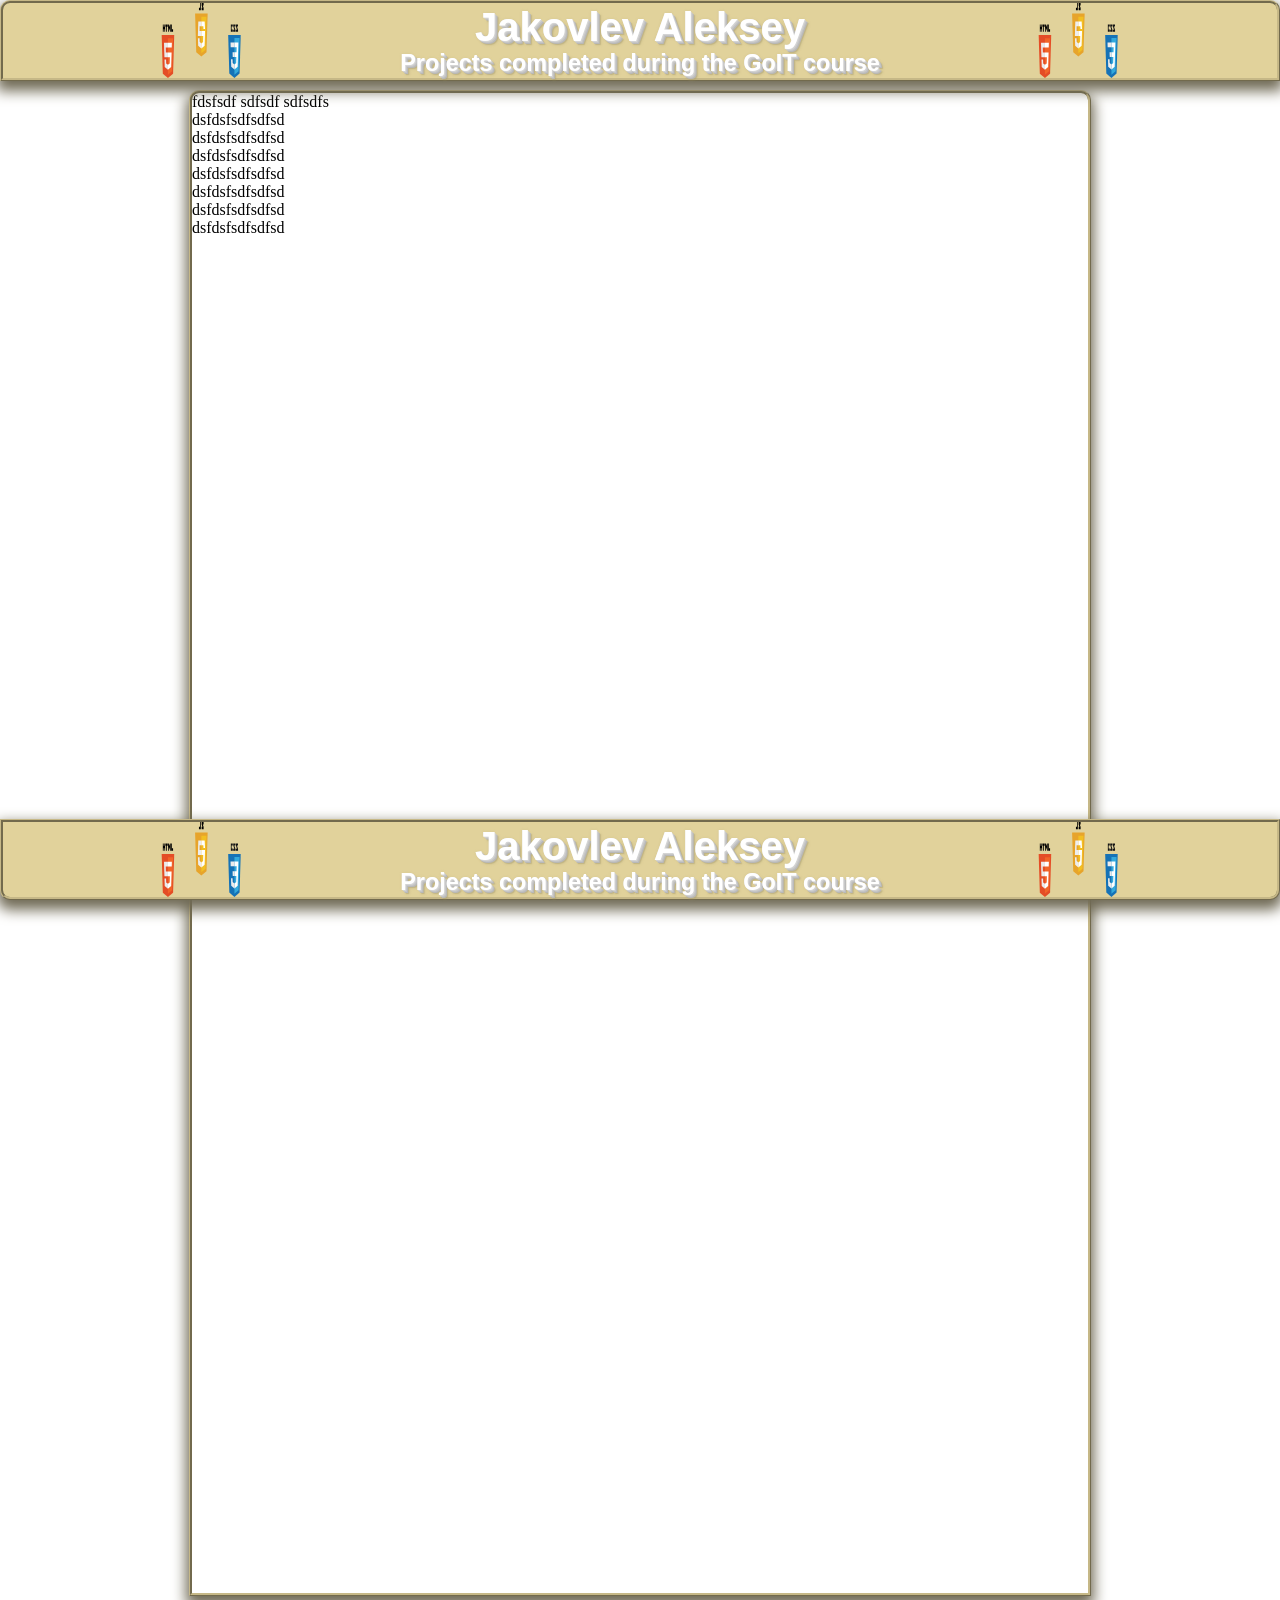
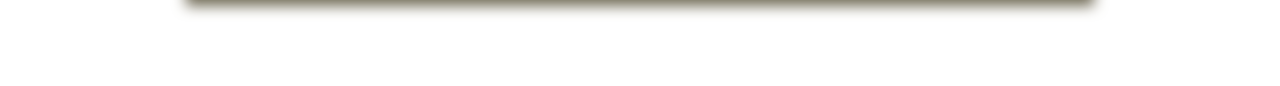
<file: index.html>
<!DOCTYPE html5>
<html lang="en">

<head>
    <meta charset="UTF-8">
    <title>GitHub</title>
    <link rel="stylesheet" href="./style/style.css">
</head>

<body>
    <header>
        <div class="cheet border">
            <div class="logo">
                <img src="./images/full_logo.svg">
            </div>
            <div class="baner">
                <h1>Jakovlev Aleksey</h1>
                <h3>Projects completed during the GoIT course</h3>
            </div>
            <div class="logo">
                <img src="./images/full_logo.svg">
            </div>
           </div>
     
    </header>
    <div class="plug_head"></div>
    <div class="content border">fdsfsdf
       sdfsdf
       sdfsdfs
       <br/>dsfdsfsdfsdfsd
       <br/>dsfdsfsdfsdfsd
       <br/>dsfdsfsdfsdfsd
       <br/>dsfdsfsdfsdfsd
       <br/>dsfdsfsdfsdfsd
       <br/>dsfdsfsdfsdfsd
       <br/>dsfdsfsdfsdfsd
    </div>
    <footer>
        <div class="cheet border">
            <div class="logo">
                <img src="./images/full_logo.svg">
            </div>
            <div class="baner">
                <h1>Jakovlev Aleksey</h1>
                <h3>Projects completed during the GoIT course</h3>
            </div>
            <div class="logo">
                <img src="./images/full_logo.svg">
            </div>
        </div>

    </footer>
</body>

</html>
</file>
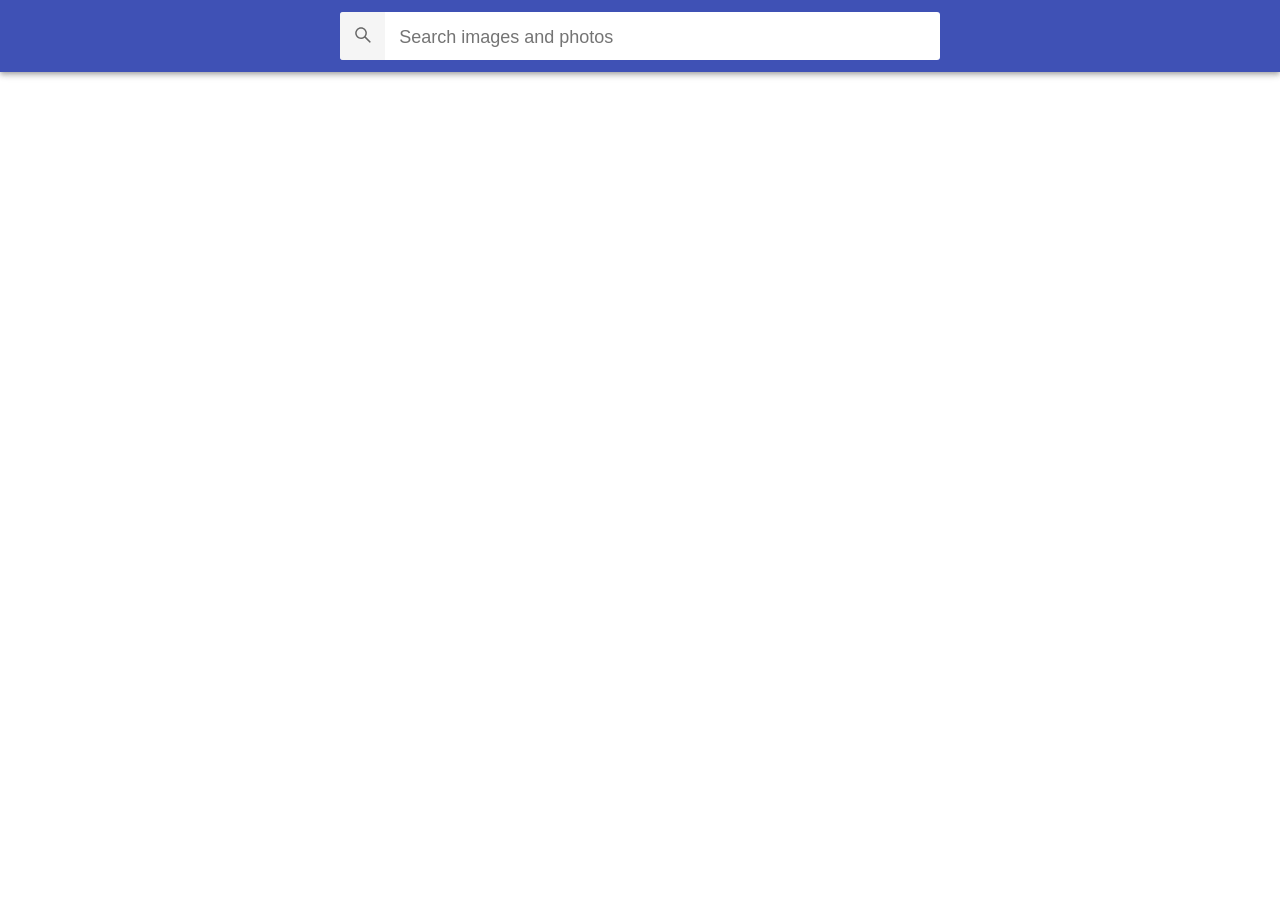
<file: goit-react-hw-03-image-finder/index.html>
<!doctype html><html lang="en"><head><meta charset="utf-8"/><link rel="icon" href="/goit-react-hw-03-image-finder/favicon.ico"/><meta name="viewport" content="width=device-width,initial-scale=1"/><meta http-equiv="Content-Security-Policy" content="upgrade-insecure-requests"><meta name="theme-color" content="#000000"/><meta name="description" content="Web site created using create-react-app"/><link rel="apple-touch-icon" href="/goit-react-hw-03-image-finder/logo192.png"/><link rel="manifest" href="/goit-react-hw-03-image-finder/manifest.json"/><title>React App</title><script type="text/javascript">!function(n){if("/"===n.search[1]){var a=n.search.slice(1).split("&").map((function(n){return n.replace(/~and~/g,"&")})).join("?");window.history.replaceState(null,null,n.pathname.slice(0,-1)+a+n.hash)}}(window.location)</script><script defer="defer" src="/goit-react-hw-03-image-finder/static/js/main.334f90a6.js"></script><link href="/goit-react-hw-03-image-finder/static/css/main.550b0503.css" rel="stylesheet"></head><body><noscript>You need to enable JavaScript to run this app.</noscript><div id="root"></div></body></html>
</file>
<file: style/style.css>
/* 
header

content



footer
*/

* {
    margin: 0;
    padding: 0;
}
.clearFix{
    clear: both;
}

.border{
    background-color: #E1D29B;
    border-radius: 10px 10px 0px 0px;
    -moz-border-radius: 10px 10px 0px 0px;
    -webkit-border-radius: 10px 10px 0px 0px;
    border: 3px ridge #c6b887;
    height: 100%;
    -webkit-box-shadow: 0px 7px 14px 3px rgba(112,106,85,1);
    -moz-box-shadow: 0px 7px 14px 3px rgba(112,106,85,1);
    box-shadow: 0px 7px 14px 3px rgba(112,106,85,1);
}

/* header */

header {
    height: 75px;
    position: fixed;
    width: 100%;
   
}
.cheet{
    display: flex;

}

.logo {
    margin: auto;
}
.plug_head{
    height: 90px;
    width: 100%;
    color: aqua;
    
}
.baner {
    align-content: center;
   text-align: center;
    font-size: 20px;
    color: #FFFFFF;
    font-family: Arial Black, Gadget, sans-serif;
    text-shadow: 0px 0px 0 rgb(225,225,225),1px 1px 0 rgb(212,212,212),2px 2px 0 rgb(198,198,198),
        3px 3px  0 rgb(184,184,184),4px 4px 3px rgba(173,161,116,0.3),4px 4px 1px rgba(173,161,116,0.5),0px 0px 3px rgba(173,161,116,.2)
}

.content{
    height: 1500px;
    width: 70%;
    background-color: white;
margin:auto;
    margin-bottom: 10vh;
}


footer {
    height: 75px;
    position: fixed;
    top: 91vh;
    width: 100%;
    border-radius: 0px 0px 0px 0px;
    -moz-border-radius: 0px 0px 0px 0px;
    -webkit-border-radius: 0px 0px 0px 0px;
}
footer>.border{
    border-radius: 0px 0px 10px 10px;
    -moz-border-radius: 0px 0px 10px 10px;
    -webkit-border-radius: 0px 0px 10px 10px;
}
</file>
<file: goit-react-hw-03-image-finder/static/css/main.550b0503.css>
:where(html){line-height:1.15}:where(h1){-webkit-margin-after:.67em;-webkit-margin-before:.67em;font-size:2em;margin-block-end:.67em;margin-block-start:.67em}:where(dl,ol,ul) :where(dl,ol,ul){-webkit-margin-after:0;-webkit-margin-before:0;margin-block-end:0;margin-block-start:0}:where(hr){box-sizing:content-box;color:inherit;height:0}:where(pre){font-family:monospace,monospace;font-size:1em}:where(abbr[title]){text-decoration:underline;-webkit-text-decoration:underline dotted;text-decoration:underline dotted}:where(b,strong){font-weight:bolder}:where(code,kbd,samp){font-family:monospace,monospace;font-size:1em}:where(small){font-size:80%}:where(table){border-color:currentColor;text-indent:0}:where(button,input,select){margin:0}:where(button){text-transform:none}:where(button,input:is([type=button i],[type=reset i],[type=submit i])){-webkit-appearance:button}:where(progress){vertical-align:baseline}:where(select){text-transform:none}:where(textarea){margin:0}:where(input[type=search i]){-webkit-appearance:textfield;outline-offset:-2px}::-webkit-inner-spin-button,::-webkit-outer-spin-button{height:auto}::-webkit-input-placeholder{color:inherit;opacity:.54}::-webkit-search-decoration{-webkit-appearance:none}::-webkit-file-upload-button{-webkit-appearance:button;font:inherit}:where(button,input:is([type=button i],[type=color i],[type=reset i],[type=submit i]))::-moz-focus-inner{border-style:none;padding:0}:where(button,input:is([type=button i],[type=color i],[type=reset i],[type=submit i]))::-moz-focusring{outline:1px dotted ButtonText}:where(:-moz-ui-invalid){box-shadow:none}:where(dialog){background-color:#fff;border:solid;color:#000;height:-moz-fit-content;height:-webkit-fit-content;height:fit-content;left:0;margin:auto;padding:1em;position:absolute;right:0;width:-moz-fit-content;width:-webkit-fit-content;width:fit-content}:where(dialog:not([open])){display:none}:where(summary){display:list-item}body{font-family:-apple-system,BlinkMacSystemFont,Segoe UI,Roboto,Oxygen,Ubuntu,Cantarell,Fira Sans,Droid Sans,Helvetica Neue,sans-serif}code{font-family:source-code-pro,Menlo,Monaco,Consolas,Courier New,monospace}html{box-sizing:border-box;overflow-x:hidden;width:100vw}*,:after,:before{box-sizing:inherit}body{-webkit-font-smoothing:antialiased;-moz-osx-font-smoothing:grayscale;background-color:#fff;color:#212121;font-family:-apple-system,BlinkMacSystemFont,Segoe UI,Roboto,Oxygen-Sans,Ubuntu,Cantarell,Helvetica Neue,sans-serif;margin:0}img{display:block;height:auto;max-width:100%}.App{grid-gap:16px;display:grid;grid-template-columns:1fr;padding-bottom:24px}.Searchbar{background-color:#3f51b5;box-shadow:0 2px 4px -1px rgba(0,0,0,.2),0 4px 5px 0 rgba(0,0,0,.14),0 1px 10px 0 rgba(0,0,0,.12);color:#fff;justify-content:center;left:0;min-height:64px;padding:12px 24px;position:-webkit-sticky;position:sticky;top:0;z-index:1100}.SearchForm,.Searchbar{align-items:center;display:flex}.SearchForm{background-color:#fff;border-radius:3px;max-width:600px;overflow:hidden;width:100%}.SearchForm-button{background-image:url(https://image.flaticon.com/icons/svg/149/149852.svg);background-position:50%;background-repeat:no-repeat;background-size:40%;border:0;cursor:pointer;display:inline-block;height:48px;opacity:.6;outline:none;transition:opacity .25s cubic-bezier(.4,0,.2,1);width:48px}.SearchForm-button:hover{opacity:1}.SearchForm-button-label{clip:rect(0,0,0,0);border:0;-webkit-clip-path:inset(50%);clip-path:inset(50%);height:1px;overflow:hidden;padding:0;position:absolute;white-space:nowrap;width:1px}.SearchForm-input{border:none;display:inline-block;font:inherit;font-size:20px;outline:none;padding-left:14px;padding-right:4px;width:100%}.SearchForm-input::-webkit-input-placeholder{font:inherit;font-size:18px}.SearchForm-input:-ms-input-placeholder{font:inherit;font-size:18px}.SearchForm-input::placeholder{font:inherit;font-size:18px}.ImageGallery{grid-gap:16px;display:grid;grid-template-columns:repeat(auto-fill,minmax(420px,1fr));list-style:none;margin:0 auto;max-width:calc(100vw - 48px);padding:0}.ImageGalleryItem{border-radius:2px;box-shadow:0 1px 3px 0 rgba(0,0,0,.2),0 1px 1px 0 rgba(0,0,0,.14),0 2px 1px -1px rgba(0,0,0,.12)}.ImageGalleryItem-image{height:260px;object-fit:cover;transition:-webkit-transform .25s cubic-bezier(.4,0,.2,1);transition:transform .25s cubic-bezier(.4,0,.2,1);transition:transform .25s cubic-bezier(.4,0,.2,1),-webkit-transform .25s cubic-bezier(.4,0,.2,1);width:100%}.ImageGalleryItem-image:hover{cursor:zoom-in;-webkit-transform:scale(1.03);transform:scale(1.03)}.Overlay{align-items:center;background-color:rgba(0,0,0,.8);display:flex;height:100vh;justify-content:center;left:0;position:fixed;top:0;width:100vw;z-index:1200}.Modal{max-height:calc(100vh - 24px);max-width:calc(100vw - 48px)}.Button{background-color:#3f51b5;border:0;border-radius:2px;box-shadow:0 3px 1px -2px rgba(0,0,0,.2),0 2px 2px 0 rgba(0,0,0,.14),0 1px 5px 0 rgba(0,0,0,.12);color:#fff;cursor:pointer;display:inline-block;font-family:inherit;font-size:18px;font-style:normal;font-weight:500;line-height:24px;min-width:180px;padding:8px 16px;text-align:center;text-decoration:none;transition:all .25s cubic-bezier(.4,0,.2,1)}.Button:focus,.Button:hover{background-color:#303f9f}
/*# sourceMappingURL=main.550b0503.css.map*/
</file>
